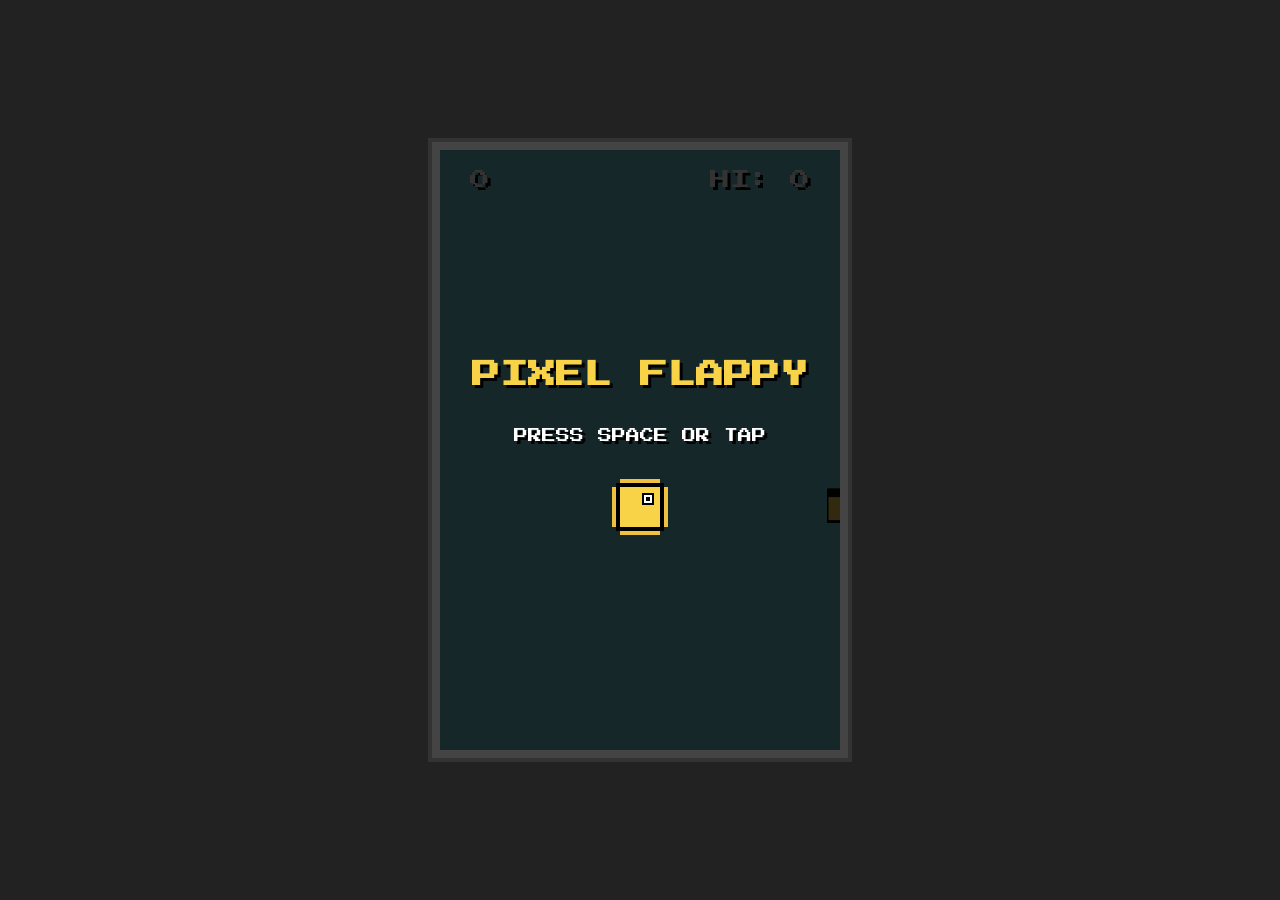
<file: mini-projects/flappy-bird/index.html>
<!DOCTYPE html>
<html lang="ru">
	<head>
		<meta charset="UTF-8" />
		<meta name="viewport" content="width=device-width, initial-scale=1.0" />
		<title>Pixel Flappy</title>
		<link rel="stylesheet" href="styles.css" />
		<link
			href="https://fonts.googleapis.com/css2?family=Press+Start+2P&display=swap"
			rel="stylesheet"
		/>
	</head>
	<body>
		<div class="game-container">
			<canvas id="gameCanvas" width="800" height="700"></canvas>
			<div class="game-overlay">
				<div class="score-display">
					<span class="current-score">0</span>
					<span class="high-score">HI: 0</span>
				</div>
				<div class="start-screen">
					<h1>PIXEL FLAPPY</h1>
					<p>PRESS SPACE OR TAP</p>
					<div class="pixel-bird"></div>
				</div>
				<div class="game-over-screen hidden">
					<h2>GAME OVER</h2>
					<p>SCORE: <span class="final-score">0</span></p>
					<p>BEST: <span class="final-high-score">0</span></p>
					<button class="restart-btn">PLAY AGAIN</button>
				</div>
			</div>
		</div>

		<script src="script.js"></script>
	</body>
</html>
</file>
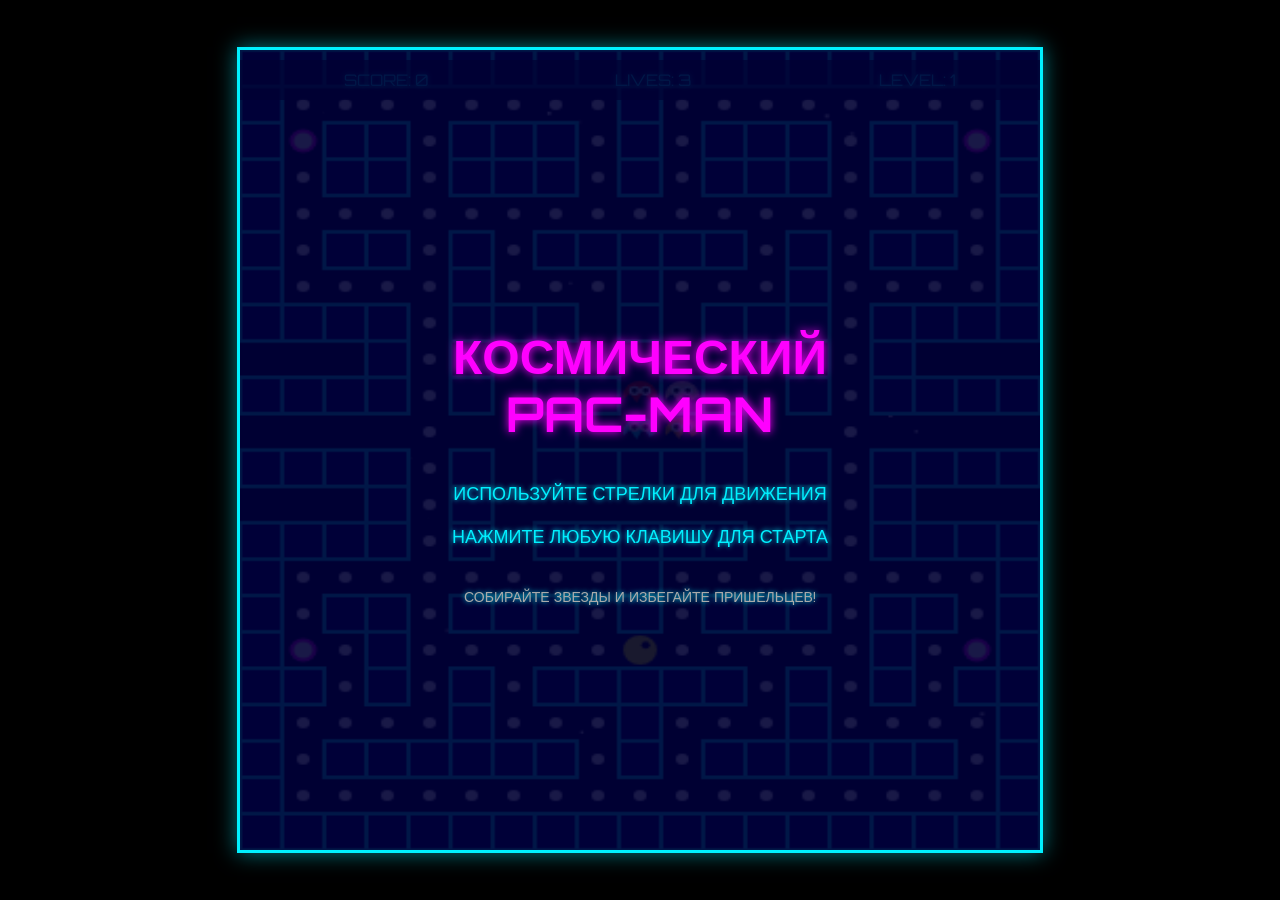
<file: mini-projects/pac-man/index.html>
<!DOCTYPE html>
<html lang="ru">
	<head>
		<meta charset="UTF-8" />
		<meta name="viewport" content="width=device-width, initial-scale=1.0" />
		<title>Cosmo Pac-Man</title>
		<link rel="stylesheet" href="styles.css" />
		<link
			href="https://fonts.googleapis.com/css2?family=Orbitron:wght@400;700&display=swap"
			rel="stylesheet"
		/>
	</head>
	<body>
		<div class="game-container">
			<canvas id="gameCanvas"></canvas>
			<div class="game-overlay">
				<div class="score-display">
					<span>SCORE: <span id="score">0</span></span>
					<span>LIVES: <span id="lives">3</span></span>
					<span>LEVEL: <span id="level">1</span></span>
				</div>
				<div class="start-screen">
					<h1>КОСМИЧЕСКИЙ<br />PAC-MAN</h1>
					<p>ИСПОЛЬЗУЙТЕ СТРЕЛКИ ДЛЯ ДВИЖЕНИЯ</p>
					<p>НАЖМИТЕ ЛЮБУЮ КЛАВИШУ ДЛЯ СТАРТА</p>
					<div class="hint">СОБИРАЙТЕ ЗВЕЗДЫ И ИЗБЕГАЙТЕ ПРИШЕЛЬЦЕВ!</div>
				</div>
				<div class="game-over-screen hidden">
					<h2>МИССИЯ ПРОВАЛЕНА</h2>
					<p>ВАШ СЧЕТ: <span class="final-score">0</span></p>
					<button class="restart-btn">ПОПРОБОВАТЬ СНОВА</button>
				</div>
				<div class="level-complete-screen hidden">
					<h2>УРОВЕНЬ ПРОЙДЕН!</h2>
					<p>ГОТОВЬТЕСЬ К СЛЕДУЮЩЕМУ УРОВНЮ</p>
					<div class="hint">СЛЕДУЮЩИЙ УРОВЕНЬ СЛОЖНЕЕ!</div>
				</div>
			</div>
		</div>

		<script src="script.js"></script>
	</body>
</html>
</file>
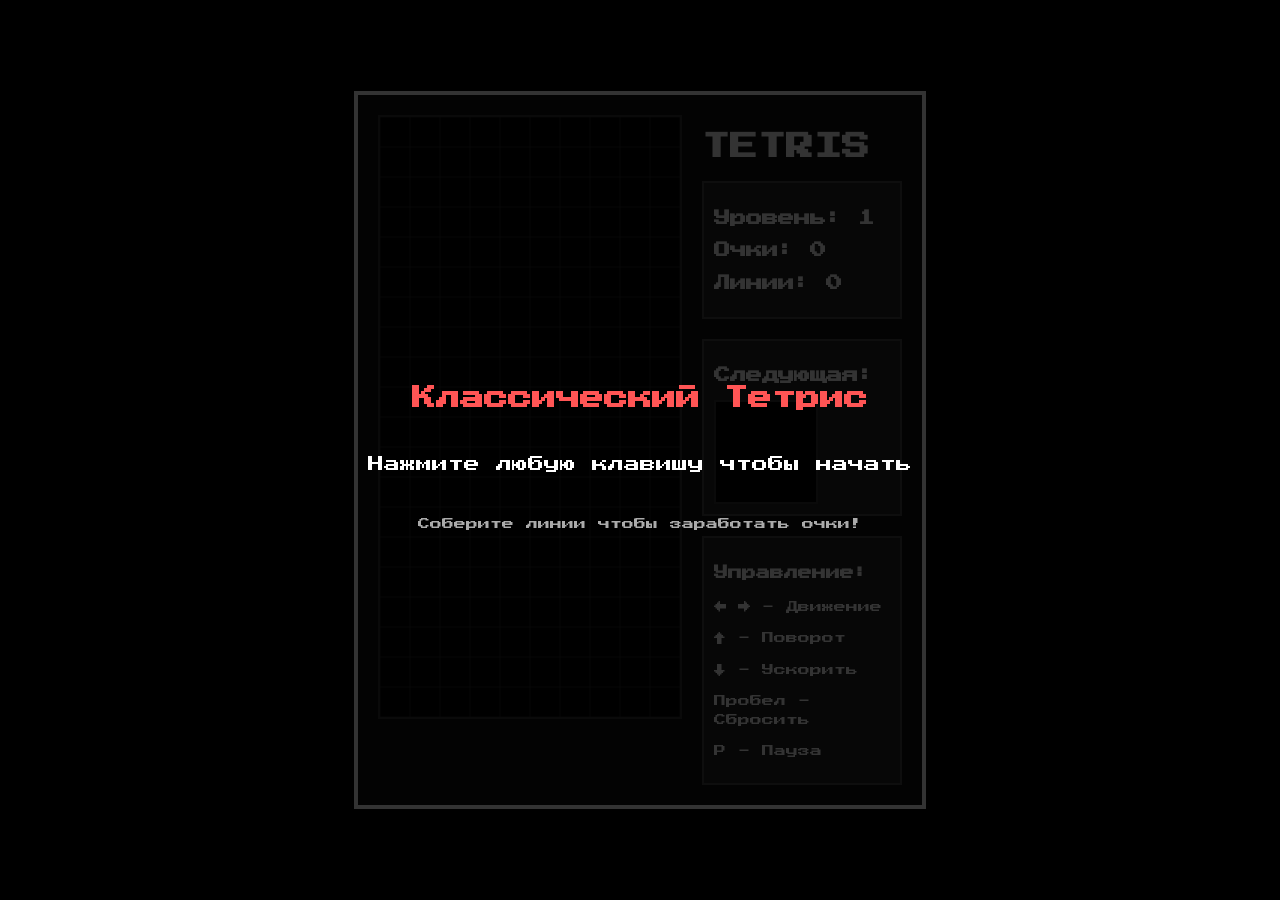
<file: mini-projects/tetris/index.html>
<!DOCTYPE html>
<html lang="ru">
	<head>
		<meta charset="UTF-8" />
		<meta name="viewport" content="width=device-width, initial-scale=1.0" />
		<title>Классический Тетрис</title>
		<link rel="stylesheet" href="styles.css" />
		<link
			href="https://fonts.googleapis.com/css2?family=Press+Start+2P&display=swap"
			rel="stylesheet"
		/>
	</head>
	<body>
		<div class="game-container">
			<canvas id="tetrisCanvas"></canvas>
			<div class="game-info">
				<h1>TETRIS</h1>
				<div class="info-block">
					<h3>Уровень: <span id="level">1</span></h3>
					<h3>Очки: <span id="score">0</span></h3>
					<h3>Линии: <span id="lines">0</span></h3>
				</div>
				<div class="next-piece">
					<h3>Следующая:</h3>
					<canvas id="nextPieceCanvas"></canvas>
				</div>
				<div class="controls">
					<h3>Управление:</h3>
					<p>← → - Движение</p>
					<p>↑ - Поворот</p>
					<p>↓ - Ускорить</p>
					<p>Пробел - Сбросить</p>
					<p>P - Пауза</p>
				</div>
			</div>
			<div class="start-screen">
				<h1>Классический Тетрис</h1>
				<p>Нажмите любую клавишу чтобы начать</p>
				<div class="hint">Соберите линии чтобы заработать очки!</div>
			</div>
			<div class="game-over-screen hidden">
				<h2>Игра окончена!</h2>
				<p>Ваш счет: <span class="final-score">0</span></p>
				<button class="restart-btn">Играть снова</button>
				<div class="hint">Попробуйте вращать фигуры раньше!</div>
			</div>
			<div class="pause-screen hidden">
				<h2>ПАУЗА</h2>
				<p>Нажмите P чтобы продолжить</p>
			</div>
		</div>

		<script src="script.js"></script>
	</body>
</html>
</file>
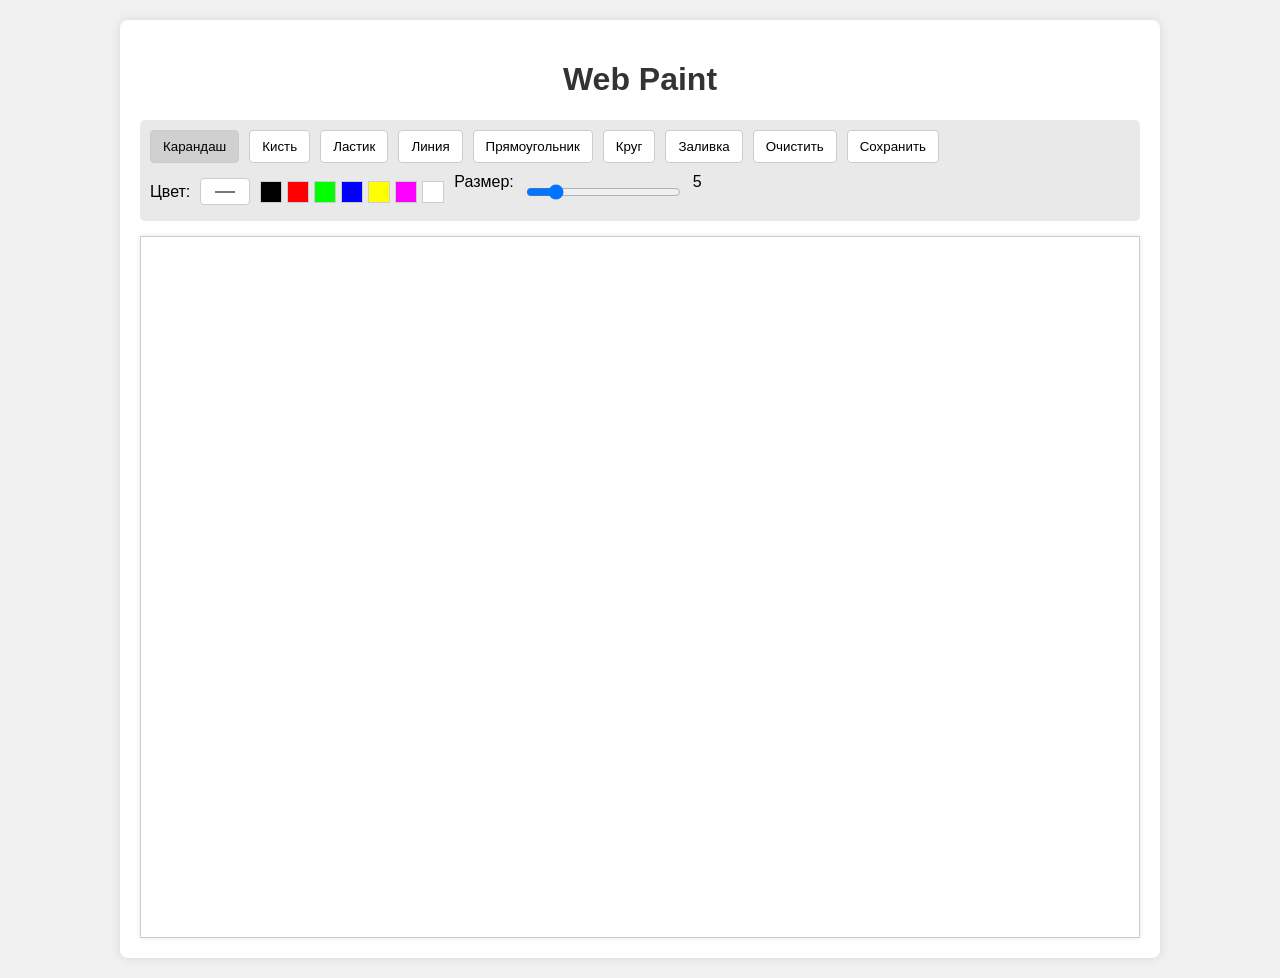
<file: mini-projects/paint/paint.html>
<!DOCTYPE html>
<html lang="ru">
	<head>
		<meta charset="UTF-8" />
		<meta name="viewport" content="width=device-width, initial-scale=1.0" />
		<title>Web Paint</title>
		<link rel="stylesheet" href="styles.css" />
	</head>
	<body>
		<div class="container">
			<h1>Web Paint</h1>

			<div class="toolbar">
				<button id="pencil" class="active-tool">Карандаш</button>
				<button id="brush">Кисть</button>
				<button id="eraser">Ластик</button>
				<button id="line">Линия</button>
				<button id="rectangle">Прямоугольник</button>
				<button id="circle">Круг</button>
				<button id="fill">Заливка</button>
				<button id="clear">Очистить</button>
				<button id="save">Сохранить</button>

				<div class="color-picker">
					<label for="color">Цвет:</label>
					<input type="color" id="color" value="#000000" />

					<div class="color-options">
						<div
							class="color-option"
							style="background-color: #000000"
							data-color="#000000"
						></div>
						<div
							class="color-option"
							style="background-color: #ff0000"
							data-color="#ff0000"
						></div>
						<div
							class="color-option"
							style="background-color: #00ff00"
							data-color="#00ff00"
						></div>
						<div
							class="color-option"
							style="background-color: #0000ff"
							data-color="#0000ff"
						></div>
						<div
							class="color-option"
							style="background-color: #ffff00"
							data-color="#ffff00"
						></div>
						<div
							class="color-option"
							style="background-color: #ff00ff"
							data-color="#ff00ff"
						></div>
						<div
							class="color-option"
							style="background-color: #ffffff"
							data-color="#ffffff"
						></div>
					</div>
				</div>

				<label for="size">Размер:</label>
				<input type="range" id="size" min="1" max="50" value="5" />
				<span id="size-value">5</span>
			</div>

			<div class="canvas-container">
				<canvas id="canvas" width="1000" height="700"></canvas>
			</div>
		</div>

		<script src="script.js"></script>
	</body>
</html>
</file>
<file: mini-projects/flappy-bird/styles.css>
body {
	margin: 0;
	padding: 0;
	display: flex;
	justify-content: center;
	align-items: center;
	height: 100vh;
	background: #222;
	font-family: 'Press Start 2P', cursive;
	overflow: hidden;
	image-rendering: pixelated;
}

.game-container {
	position: relative;
	width: 400px;
	height: 600px;
	border: 8px solid #444;
	border-radius: 0;
	overflow: hidden;
	box-shadow: 0 0 0 4px #333;
	background-color: #70c5ce;
	image-rendering: pixelated;
}

canvas {
	display: block;
	background: #70c5ce;
	image-rendering: pixelated;
}

.game-overlay {
	position: absolute;
	top: 0;
	left: 0;
	width: 100%;
	height: 100%;
	pointer-events: none;
	user-select: none;
	image-rendering: pixelated;
}

.score-display {
	position: absolute;
	top: 20px;
	width: 100%;
	text-align: center;
	font-size: 20px;
	color: white;
	text-shadow: 3px 3px 0 #000;
	display: flex;
	justify-content: space-between;
	padding: 0 30px;
	box-sizing: border-box;
}

.start-screen,
.game-over-screen {
	position: absolute;
	top: 0;
	left: 0;
	width: 100%;
	height: 100%;
	display: flex;
	flex-direction: column;
	justify-content: center;
	align-items: center;
	background-color: rgba(0, 0, 0, 0.8);
	color: white;
	text-align: center;
	text-shadow: 3px 3px 0 #000;
}

.start-screen h1 {
	font-size: 28px;
	margin-bottom: 40px;
	color: #f8d347;
}

.start-screen p {
	font-size: 14px;
	margin-top: 0;
	color: #fff;
}

.game-over-screen {
	display: none;
}

.game-over-screen h2 {
	font-size: 24px;
	margin-bottom: 30px;
	color: #f44336;
}

.game-over-screen p {
	font-size: 16px;
	margin-bottom: 15px;
}

.restart-btn {
	pointer-events: auto;
	padding: 12px 24px;
	font-size: 16px;
	font-family: 'Press Start 2P', cursive;
	background-color: #f8d347;
	border: none;
	border-radius: 0;
	cursor: pointer;
	transition: all 0.2s;
	margin-top: 30px;
	color: #333;
	text-shadow: none;
	box-shadow: 3px 3px 0 #000;
}

.restart-btn:hover {
	background-color: #ffdf60;
	transform: translate(1px, 1px);
	box-shadow: 2px 2px 0 #000;
}

.restart-btn:active {
	transform: translate(3px, 3px);
	box-shadow: none;
}

.hidden {
	display: none;
}

.pixel-bird {
	width: 40px;
	height: 40px;
	background-color: #f8d347;
	position: relative;
	margin: 30px auto;
	box-shadow: 0 0 0 4px #000, 8px 0 0 0 #f0c040, -8px 0 0 0 #f0c040,
		0 8px 0 0 #f0c040, 0 -8px 0 0 #f0c040;
	animation: float 2s infinite ease-in-out;
}

.pixel-bird::before {
	content: '';
	position: absolute;
	width: 8px;
	height: 8px;
	background: #fff;
	top: 8px;
	right: 8px;
	box-shadow: 0 0 0 2px #000;
}

.pixel-bird::after {
	content: '';
	position: absolute;
	width: 4px;
	height: 4px;
	background: #000;
	top: 10px;
	right: 10px;
}

@keyframes float {
	0%,
	100% {
		transform: translateY(0);
	}
	50% {
		transform: translateY(-10px);
	}
}

@media (max-width: 500px) {
	.game-container {
		width: 100%;
		height: 100vh;
		border: none;
		box-shadow: none;
	}

	.start-screen h1 {
		font-size: 22px;
	}
}
</file>
<file: mini-projects/pac-man/styles.css>
body {
	margin: 0;
	padding: 0;
	display: flex;
	justify-content: center;
	align-items: center;
	height: 100vh;
	background-color: #000;
	font-family: 'Orbitron', sans-serif;
	overflow: hidden;
	color: #00f0ff;
	text-shadow: 0 0 5px #00f0ff;
}

.game-container {
	position: relative;
	width: 95vmin;
	height: 95vmin;
	max-width: 800px;
	max-height: 800px;
	border: 3px solid #00f0ff;
	box-shadow: 0 0 20px rgba(0, 240, 255, 0.5);
	background-color: #000033;
	overflow: hidden;
}

canvas {
	display: block;
	width: 100%;
	height: 100%;
	background-color: #000033;
}

.game-overlay {
	position: absolute;
	top: 0;
	left: 0;
	width: 100%;
	height: 100%;
	pointer-events: none;
	user-select: none;
}

.score-display {
	position: absolute;
	top: 10px;
	width: 100%;
	display: flex;
	justify-content: space-around;
	font-size: 16px;
	padding: 10px;
	background-color: rgba(0, 0, 51, 0.7);
}

.start-screen,
.game-over-screen,
.level-complete-screen {
	position: absolute;
	top: 0;
	left: 0;
	width: 100%;
	height: 100%;
	display: flex;
	flex-direction: column;
	justify-content: center;
	align-items: center;
	text-align: center;
	background-color: rgba(0, 0, 51, 0.9);
}

.start-screen h1 {
	font-size: 48px;
	margin-bottom: 30px;
	color: #ff00ff;
	text-shadow: 0 0 10px #ff00ff;
	line-height: 1.2;
}

.start-screen p {
	margin: 10px 0;
	font-size: 18px;
}

.game-over-screen h2,
.level-complete-screen h2 {
	font-size: 36px;
	margin-bottom: 20px;
	color: #ff5555;
	text-shadow: 0 0 10px #ff5555;
}

.hint {
	margin-top: 30px;
	font-size: 14px;
	color: #aaa;
	max-width: 80%;
}

.restart-btn {
	pointer-events: auto;
	margin-top: 30px;
	padding: 12px 24px;
	background-color: #ff00ff;
	border: none;
	color: #000;
	font-family: 'Orbitron', sans-serif;
	font-weight: bold;
	font-size: 16px;
	cursor: pointer;
	transition: all 0.3s;
	box-shadow: 0 0 10px #ff00ff;
}

.restart-btn:hover {
	background-color: #ff55ff;
	transform: scale(1.05);
}

.hidden {
	display: none;
}

/* Анимация звездного фона */
@keyframes twinkle {
	0%,
	100% {
		opacity: 0.2;
	}
	50% {
		opacity: 1;
	}
}

/* Адаптивность */
@media (max-width: 768px) {
	.start-screen h1 {
		font-size: 32px;
	}

	.start-screen p,
	.game-over-screen p {
		font-size: 14px;
	}

	.score-display {
		font-size: 12px;
	}
}
</file>
<file: mini-projects/tetris/styles.css>
body {
	margin: 0;
	padding: 0;
	display: flex;
	justify-content: center;
	align-items: center;
	height: 100vh;
	background-color: #000;
	font-family: 'Press Start 2P', cursive;
	color: #fff;
	overflow: hidden;
}

.game-container {
	position: relative;
	display: flex;
	background-color: #111;
	padding: 20px;
	border: 4px solid #333;
	box-shadow: 0 0 20px rgba(0, 0, 0, 0.5);
}

canvas {
	display: block;
	background-color: #000;
	border: 2px solid #333;
}

#tetrisCanvas {
	width: 300px;
	height: 600px;
}

#nextPieceCanvas {
	width: 100px;
	height: 100px;
	background-color: #000;
	border: 2px solid #333;
	margin-top: 10px;
}

.game-info {
	width: 200px;
	margin-left: 20px;
	font-size: 14px;
}

.info-block {
	margin: 20px 0;
	padding: 10px;
	background-color: #222;
	border: 2px solid #444;
}

.next-piece {
	margin: 20px 0;
	padding: 10px;
	background-color: #222;
	border: 2px solid #444;
}

.controls {
	margin-top: 20px;
	padding: 10px;
	background-color: #222;
	border: 2px solid #444;
	font-size: 12px;
	line-height: 1.6;
}

.start-screen,
.game-over-screen,
.pause-screen {
	position: absolute;
	top: 0;
	left: 0;
	width: 100%;
	height: 100%;
	display: flex;
	flex-direction: column;
	justify-content: center;
	align-items: center;
	background-color: rgba(0, 0, 0, 0.8);
	text-align: center;
}

.start-screen h1,
.game-over-screen h2,
.pause-screen h2 {
	color: #ff5555;
	margin-bottom: 30px;
	font-size: 24px;
}

.hint {
	margin-top: 30px;
	color: #aaa;
	font-size: 12px;
	max-width: 80%;
}

.restart-btn {
	margin-top: 20px;
	padding: 10px 20px;
	background-color: #ff5555;
	border: none;
	color: white;
	font-family: 'Press Start 2P', cursive;
	font-size: 14px;
	cursor: pointer;
	transition: all 0.2s;
}

.restart-btn:hover {
	background-color: #ff7777;
}

.hidden {
	display: none;
}

@media (max-width: 768px) {
	.game-container {
		flex-direction: column;
		padding: 10px;
	}

	.game-info {
		width: 300px;
		margin-left: 0;
		margin-top: 20px;
	}

	#tetrisCanvas {
		width: 250px;
		height: 500px;
	}
}
</file>
<file: mini-projects/paint/styles.css>
/*Стили для body*/
body {
	font-family: Arial, sans-serif;
	margin: 0;
	padding: 20px;
	background-color: #f0f0f0;
}

.container {
	max-width: 1000px;
	margin: 0 auto;
	background-color: white;
	padding: 20px;
	border-radius: 8px;
	box-shadow: 0 0 10px rgba(0, 0, 0, 0.1);
}
/*Стиль для заголовка*/
h1 {
	text-align: center;
	color: #333;
}
/*Стиль панели инструментов*/
.toolbar {
	display: flex;
	flex-wrap: wrap;
	gap: 10px;
	margin-bottom: 15px;
	padding: 10px;
	background-color: #e9e9e9;
	border-radius: 5px;
}
/*Стили для кнопок*/
button,
select,
input {
	padding: 8px 12px;
	border: 1px solid #ccc;
	border-radius: 4px;
	background-color: white;
	cursor: pointer;
}

button:hover {
	background-color: #f0f0f0;
}

.active-tool {
	background-color: #d0d0d0;
}

.canvas-container {
	border: 1px solid #ccc;
	margin: 0 auto;
	overflow: hidden;
	box-shadow: 0 0 5px rgba(0, 0, 0, 0.1);
}

canvas {
	display: block;
	background-color: white;
	cursor: crosshair;
}

.color-picker {
	display: flex;
	align-items: center;
	gap: 10px;
}

.color-options {
	display: flex;
	gap: 5px;
}

.color-option {
	width: 20px;
	height: 20px;
	border: 1px solid #ccc;
	cursor: pointer;
}
</file>
